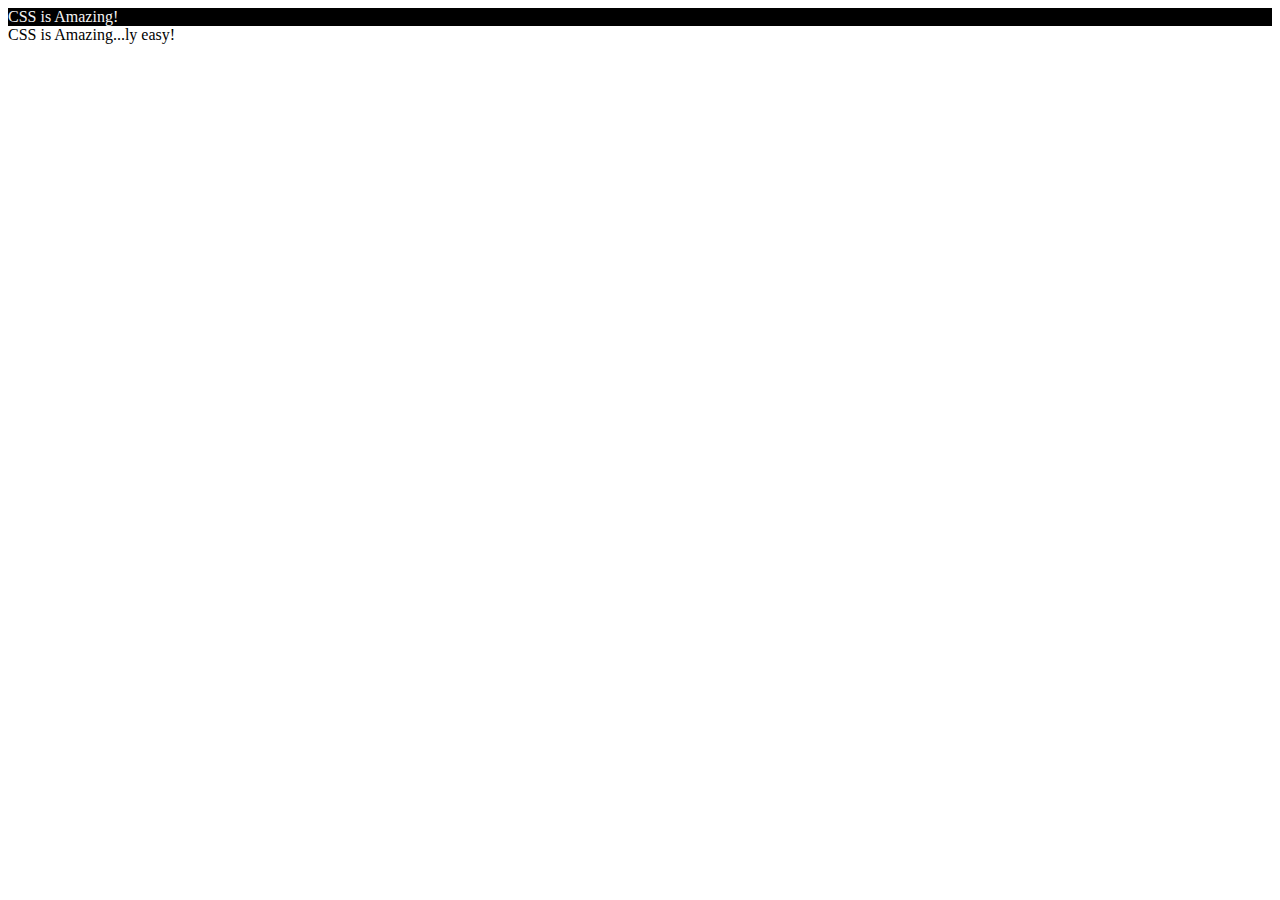
<file: index.html>
<!DOCTYPE html>
<html lang="en">
<head>
    <meta charset="UTF-8">
    <meta name="viewport" content="width=device-width, initial-scale=1.0">
    <title>Document</title>
</head>
<body>
    <div style="background-color: black; color: whitesmoke;">CSS is Amazing!</div>
  <div>CSS is Amazing...ly easy!</div>
</body>
</html>
</file>
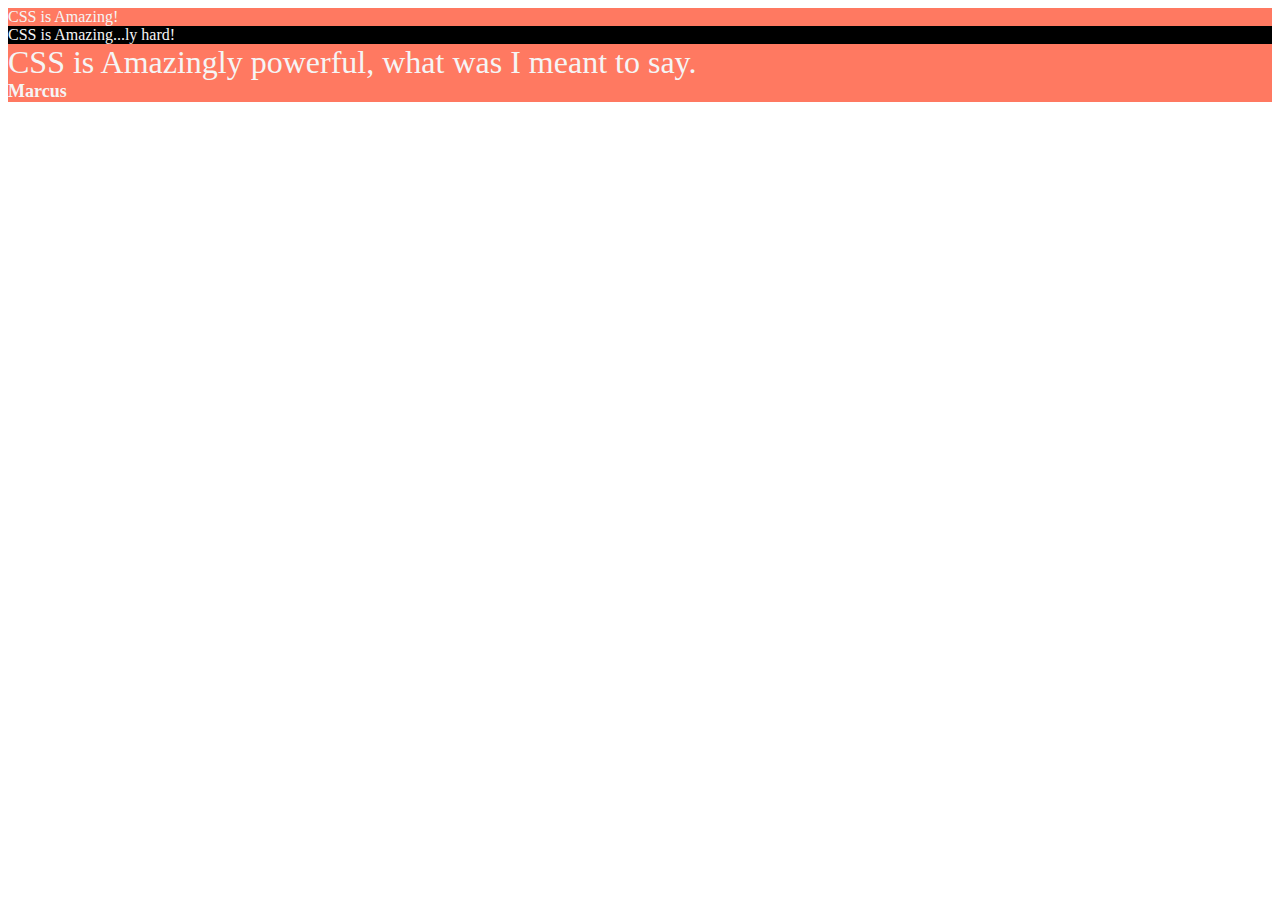
<file: cssInHead.html>
<!DOCTYPE html>
<html lang="en">
<head>
  <title>CSS in Head</title>
  <style>
.negative  {
  background-color: black;
  color: whitesmoke;
}
.positive  {
  background-color: #ff7961;
  color: whitesmoke;
}
.huge {
  font-size: xx-large;
}
#firstName{
  font-weight:bold;
  font-size: large;
}
  </style>
</head>
<body>
    <div class="positive">CSS is Amazing!</div>
    <div class="negative">CSS is Amazing...ly hard!</div=class>
    <div class="positive huge">CSS is Amazingly powerful, what was I meant to say.</div=class>
    <div id="firstName">Marcus</div>
</body>
</html>
</file>
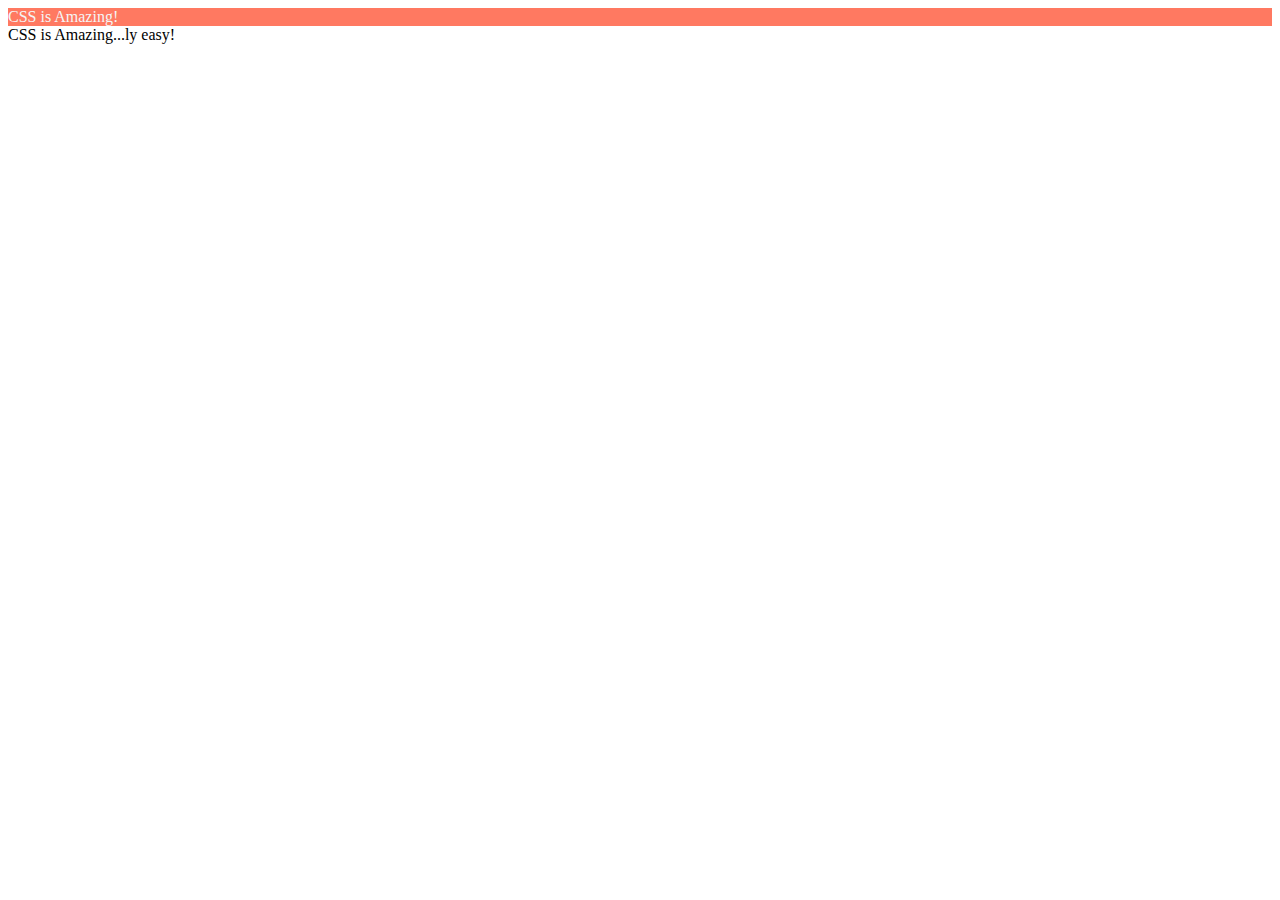
<file: cssInSeparateFile.html>
<!DOCTYPE html>
<html lang="en">
<head>
    <title>CSS in separate file</title>
    <link href="style.css" rel="stylesheet">
</head>
<body>
    <div class="positive">CSS is Amazing!</div>
  <div>CSS is Amazing...ly easy!</div>
</body>
</html>
</file>
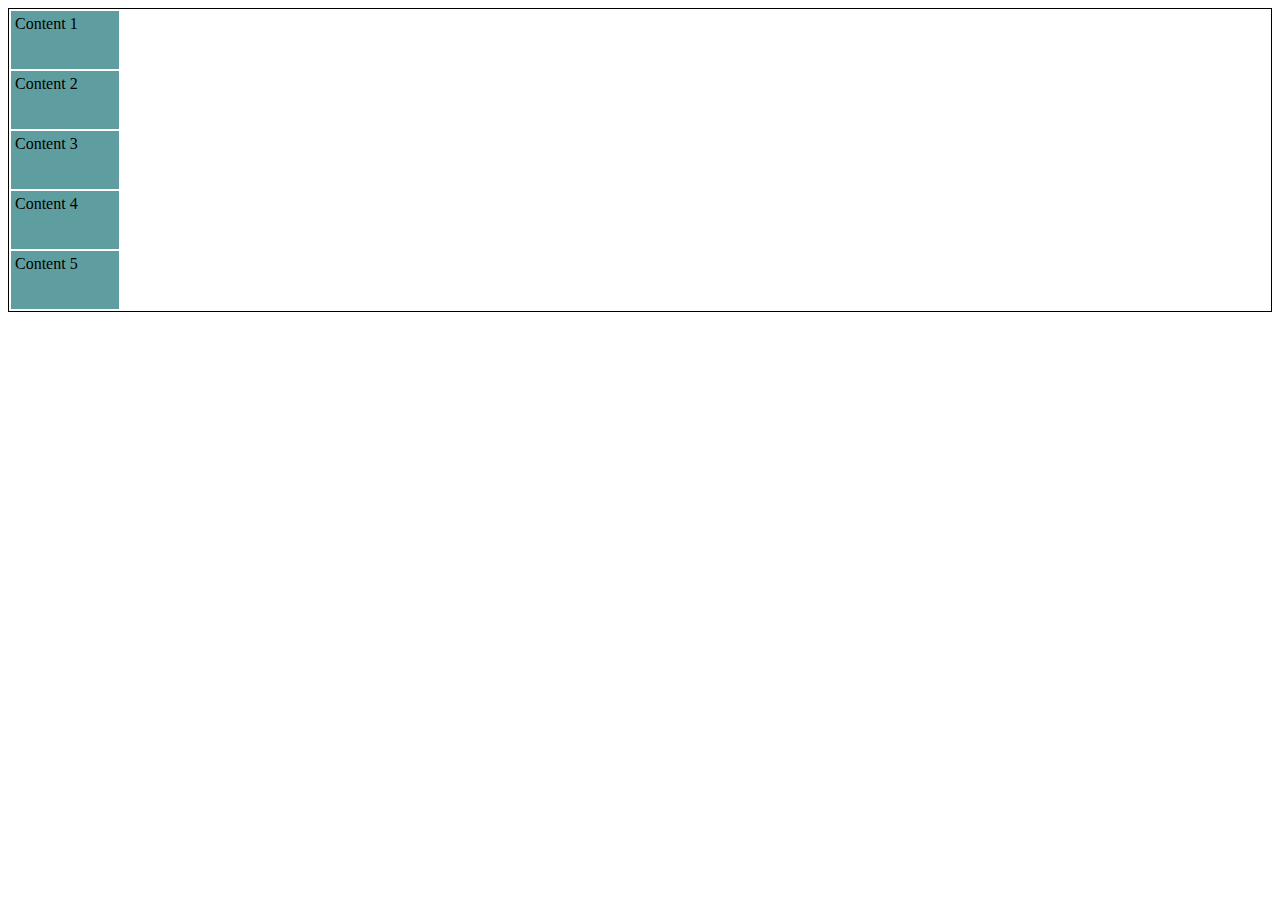
<file: cssMarginAndPadding.html>
<!DOCTYPE html>
<html lang="en">
<head>
  <title>Positioning playground</title>
  <style>
    main {
      border: 1px solid black;
    }

    div {
  background-color: cadetblue;
  width: 100px;
  height: 50px;
  margin: 2px;
  padding: 4px;
}

  </style>
</head>
<body>
  <main>
    <div>Content 1</div>
    <div>Content 2</div>
    <div>Content 3</div>
    <div>Content 4</div>
    <div>Content 5</div>
  </main>
</body>
</html>
</file>
<file: style.css>
.negative  {
    background-color: black;
    color: whitesmoke;
  }
  .positive  {
    background-color: #ff7961;
    color: whitesmoke;
  }
  .huge {
    font-size: xx-large;
  }
  #firstName{
    font-weight:bold;
    font-size: large;
  }
    <
</file>
